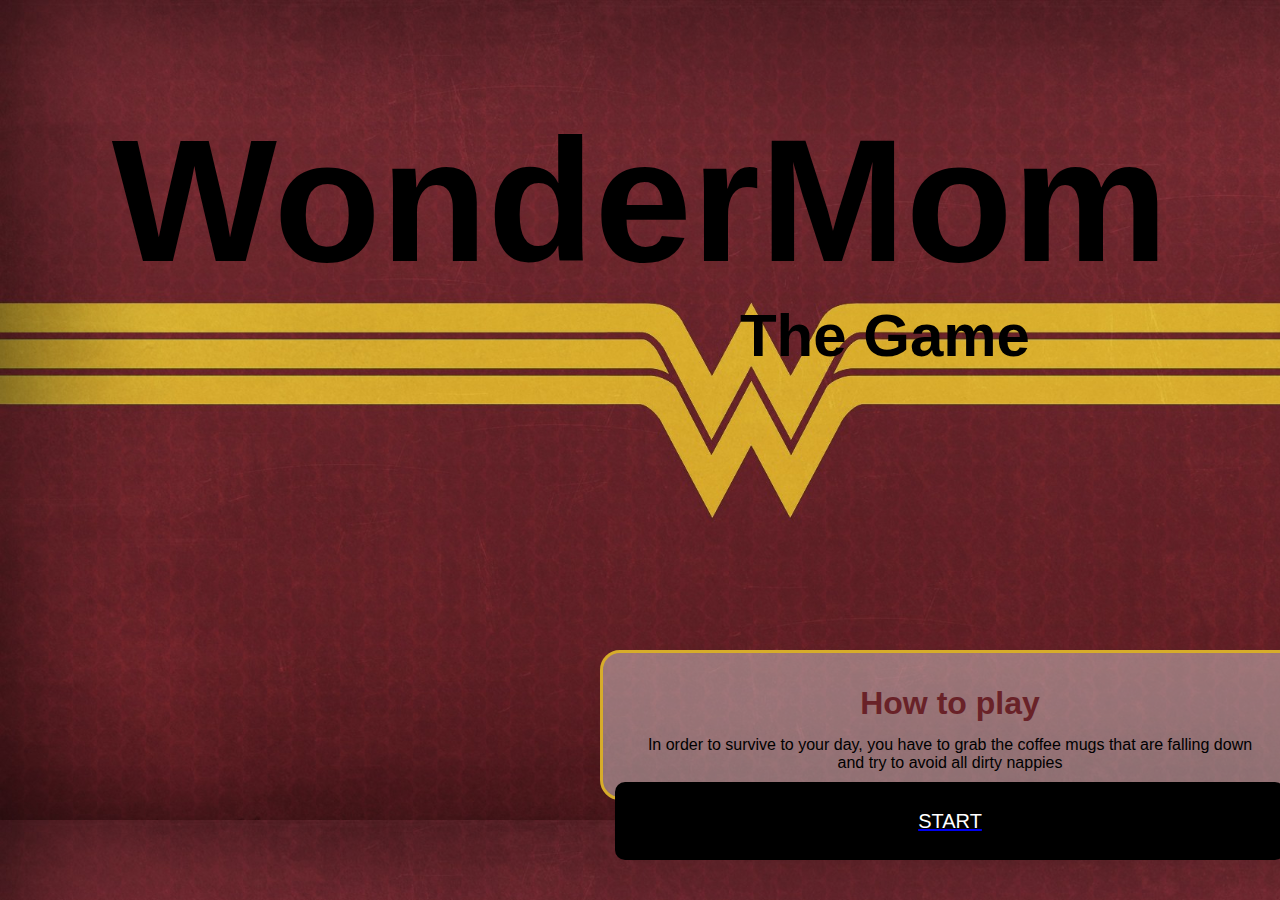
<file: Project-Game/index.html>
<!DOCTYPE html>
<html lang="en">
<head>
  <meta charset="UTF-8">
  <meta name="viewport" content="width=device-width, initial-scale=1.0">
  <meta http-equiv="X-UA-Compatible" content="ie=edge">

  <script type="module" src="./my-game.js"></script>
  <link rel="stylesheet" href="my-game.css">
 

  <title>WonderMom Game - Home</title>
</head>
<body>

  <div id="homepage-title" class="homepage-title">
    <h1 class="hp-title1"> WonderMom</h1>
    <h2 class="hp-title2">The Game</h2>
  </div>

  <div id="instructions" class="rules">
    <br>
    <article ><h3>How to play</h3>
    <p class="howtoplay">In order to survive to your day, you have to grab the coffee mugs that are falling down 
      <br> and try to avoid all dirty nappies</p></article>
      <div>
          <a href="./WondermumGame.html"><input class="btn" type="button" value="START" ></a>
    </div>
  </div>


</body>
</html>
</file>
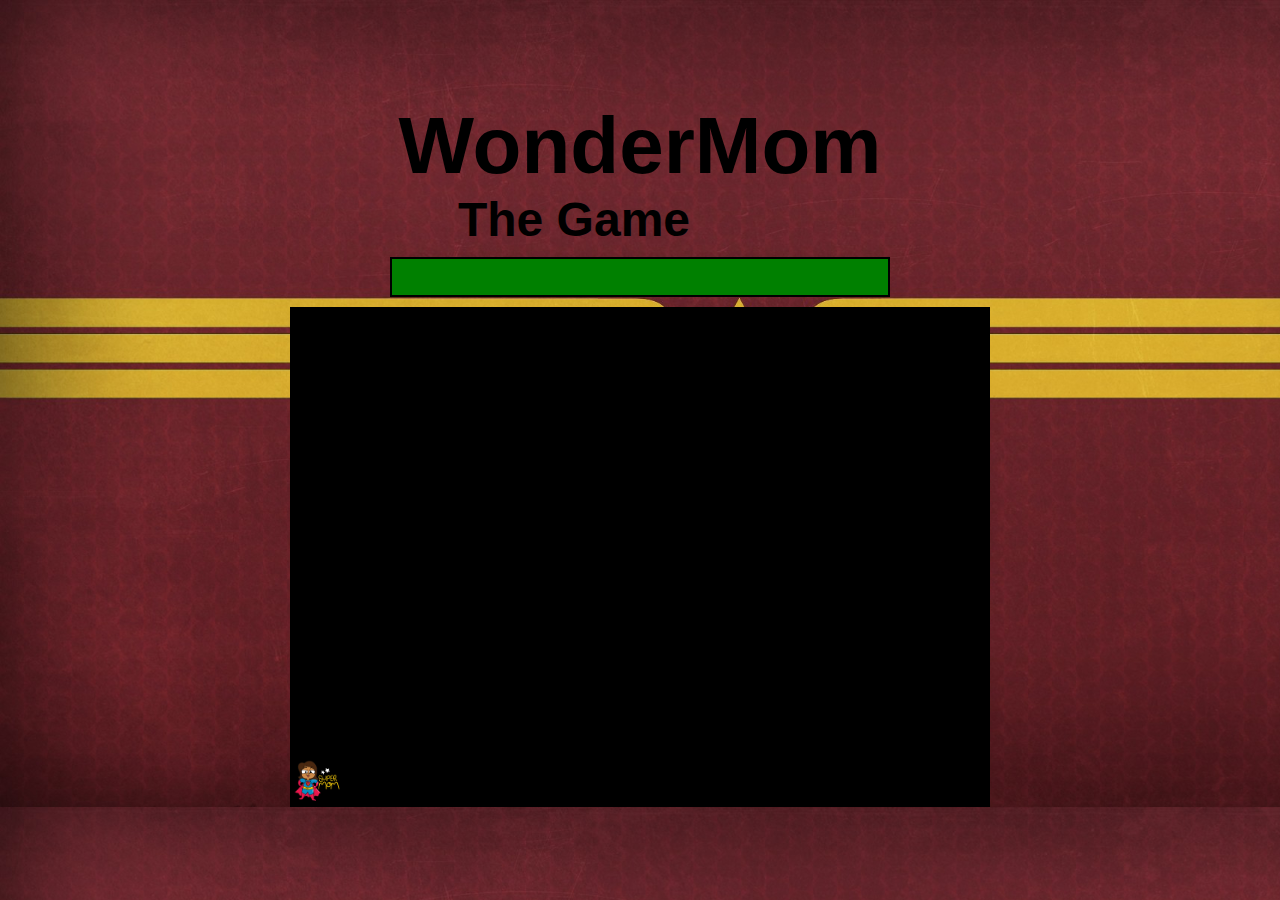
<file: Project-Game/WondermumGame.html>
<!DOCTYPE html>
<html lang="en">
  <head>
    <meta charset="UTF-8" />
    <meta name="viewport" content="width=device-width, initial-scale=1.0" />
    <meta http-equiv="X-UA-Compatible" content="ie=edge" />

    <script type="module" src="./my-game.js"></script>
    <link rel="stylesheet" href="my-game.css" />

    <title>WonderMom Game</title>
  </head>

  <body>
    <audio
      id="audio"
      autoplay="true"
      src="./audio/wonder-woman-theme.mp3"
    ></audio>
    <div id="popup" class="popup">
      <span id="minDec" class="number"></span>
      <span id="minUni" class="number"></span>
      <span id=":"></span>
      <span id="secDec" class="number"></span>
      <span id="secUni" class="number"></span>
    </div>

    <div id="header">
      <h1>WonderMom</h1>
      <h2>The Game</h2>
    </div>

    <div class="bar">
      <div class="progress ok"></div>
    </div>

    <div id="grid" class="game container">
      <span id="mom"></span>
    </div>
  </body>
</html>
</file>
<file: Project-Game/my-game.css>
* {
  box-sizing: border-box;
  font-family: "Trebuchet MS", "Lucida Sans Unicode", "Lucida Grande",
    "Lucida Sans", Arial, sans-serif;
  margin: 0 auto;
}

.homepage-title {
  display: block;
  align-content: center;
  justify-content: flex-end;
}

.hp-title1 {
  display: flex;
  align-items: center;
  justify-content: center;
  margin-top: 100px;
  margin-bottom: 0;
  font-size: 175px;
}

.hp-title2 {
  display: flex;
  align-items: center;
  justify-content: flex-end;
  flex-direction: row;
  font-size: 60px;
  /* margin-right: 250px; */
}

.rules {
  display: block;
  justify-items: center;
  align-content: flex-end;
  width: 700px;
  height: 150px;
  margin: 280px 0 20px 600px;
  border-color: rgb(215, 172, 42);
  border-style: solid;
  background-color: rgba(255, 255, 255, 0.384);
  border-radius: 20px;
}

h3 {
  color: rgb(105, 34, 40);
  font-size: 2rem;
  text-align: center;
  padding: 14px 40px;
}

.howtoplay {
  text-align: center;
}

.btn {
  font-size: 20px;
  width: 670px;
  padding: 14px 40px;
  background-color: black;
  color: white;
  display: block;
  justify-content: center;
  /* align-items: flex-end; */
  position: relative;
  /* flex-direction: row; */
  border: 5px;
  line-height: 2.5;
  text-align: center;
  text-shadow: 1px 1px 1px #000;
  border-radius: 10px;
  margin: 10px;
}

.btn:hover {
  box-shadow: 0 12px 16px 0 rgba(0, 0, 0, 0.24),
    0 17px 50px 0 rgba(0, 0, 0, 0.19);
  cursor: pointer;
  color: rgb(105, 34, 40);
  background-color: rgb(215, 172, 42);
}
html {
  font-size: 16px;
}

body {
  display: block;
  margin: 0;
  background-image: url(./images/WM-Background2.jpg);
  background-size: cover;
}

h1 {
  font-size: 5rem;
}

h2 {
  font-size: 3rem;
}

.container {
  display: grid;
  grid-template-columns: 10% 10% 10% 10% 10% 10% 10% 10% 10% 10%;
  grid-template-rows: 10% 10% 10% 10% 10% 10% 10% 10% 10% 10%;
  position: relative;
  width: 700px;
  height: 500px;
  align-content: center;
  justify-content: center;
  border-color: black;
  border-style: double;
  background-color: black;
}

.nappy {
  width: 100%;
  background-image: url(./images/nappy.gif);
  background-size: contain;
  background-repeat: no-repeat;
  margin: 0;
  padding: 0;
}

.coffee {
  width: 100%;
  background-size: contain;
  background-repeat: no-repeat;
  background-image: url(./images/coffee-mug-hot.gif);
  margin: 0;
  padding: 0;
}

#mom {
  /* background: black; */
  width: 100%;
  z-index: 1;
  background-image: url(./images/supermom1.gif);
  background-size: contain;
  background-repeat: no-repeat;
}

#header {
  width: 600px;
}

h1 {
  display: flex;
  align-content: center;
  justify-content: center;
  margin-top: 100px;
  margin-bottom: 0;
  position: relative;
}

h2 {
  display: flex;
  align-items: center;
  justify-content: flex-end;
  margin-right: 250px;
}

.bar {
  height: 40px;
  width: 500px;
  margin: 10px auto;
  display: flex;
  justify-content: center;
  align-items: center;
  position: relative;
  display: flex;
  justify-content: flex-start;
  background: black;
  border: 2px solid black;
}

.bar .progress {
  height: 100%;
  width: 100%;
  color: white;
  position: absolute;
  transition: background 3s ease-in;
}

.bar .progress.ok {
  background: green;
}

.bar .progress.warning {
  background: orange;
}

.bar .progress.danger {
  background: red;
}

/* .yay {
  background-image: url(./images/coffee-yay.gif);
} */
/* 
.oh{
  background-image: url(./images/nappy-oh.gif)
} */

.popup {
  position: absolute;
  height: 100vh;
  width: 100vw;
  left: 0;
  top: 0;
  right: 0;
  bottom: 0;
  opacity: 0;
  z-index: -1;
  display: flex;
  flex-direction: column;
  align-items: center;
  justify-content: center;
  transition: ease-in;
}

.popup.is-active {
  z-index: 2;
  opacity: 1;
}

#btn-restart {
  font-size: 20px;
  width: 150px;
  height: 50px;
  padding: 14px 40px;
  background-color: black;
  color: white;
  display: flex;
  justify-content: center;
  /* align-items: flex-end; */
  position: relative;
  /* flex-direction: row; */
  border: 5px;
  /* line-height: 2.5; */
  text-align: center;
  text-shadow: 1px 1px 1px #000;
  border-radius: 10px;
  margin: 10px;
  align-items: flex-start;
}

#btn-restart:hover {
  box-shadow: 0 12px 16px 0 rgba(0, 0, 0, 0.24),
    0 17px 50px 0 rgba(0, 0, 0, 0.19);
  cursor: pointer;
  color: rgb(105, 34, 40);
  background-color: rgb(215, 172, 42);
}

#endGame {
  background-image: url(./images/WM-fly.gif);
  background-size: cover;
  display: flex;
  justify-content: center;
  height: 500px;
  width: 700px;
  margin-top: 238px;
  padding-top: 30px;
}

#audio {
  display: none;
}
</file>
